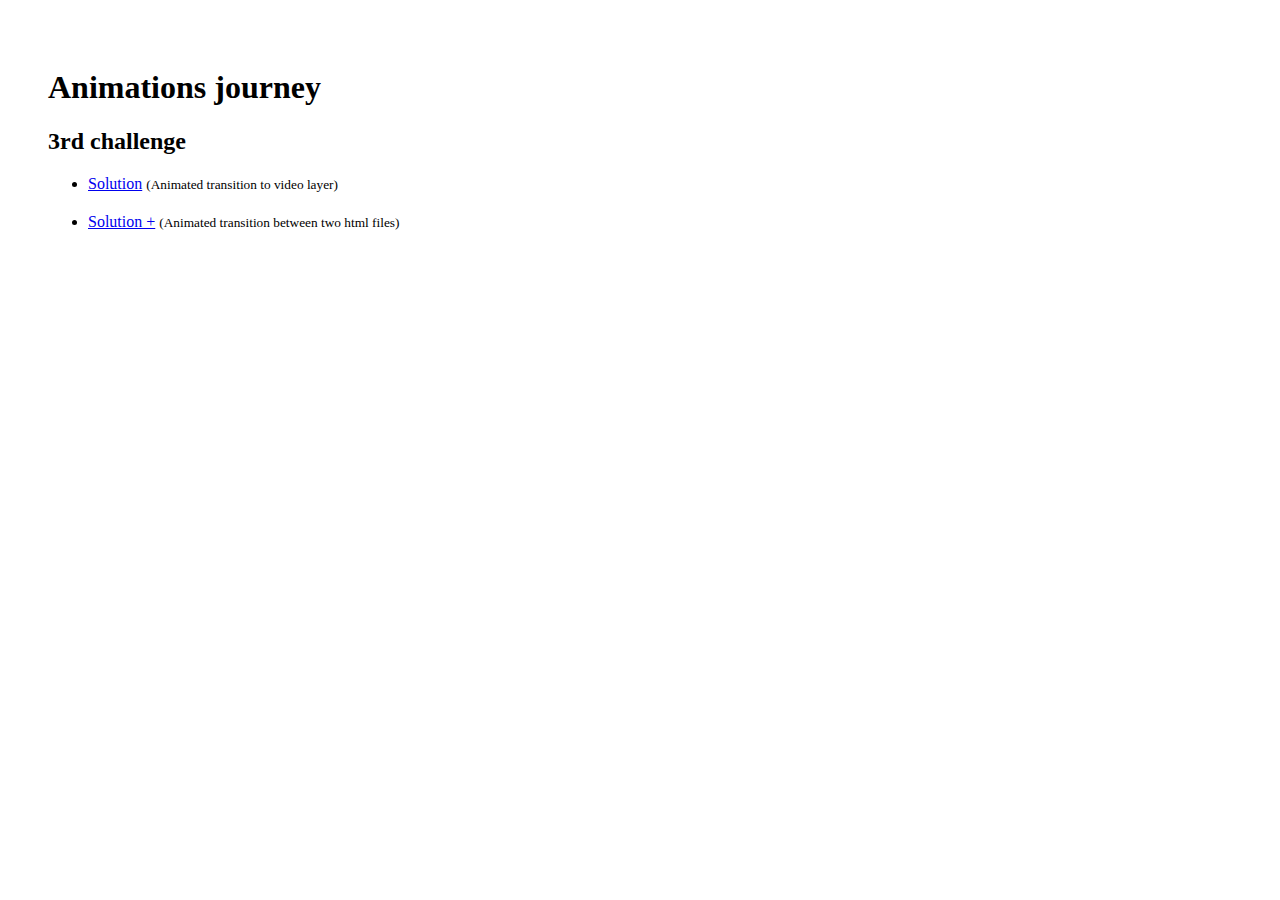
<file: index.html>
<!DOCTYPE html>
<html lang="en">
<head>
  <meta charset="UTF-8">
  <meta http-equiv="X-UA-Compatible" content="IE=edge">
  <meta name="viewport" content="width=device-width, initial-scale=1.0">
  <title>3rd Challenge</title>
  <style>
    body {
      padding: 40px;
    }

    li {
      margin-top: 20px;
    }
  </style>
</head>
<body>
  <h1>Animations journey</h1>
  <h2>3rd challenge</h2>
  <ul>
    <li><a href="./solution/index.html">Solution</a> <small>(Animated transition to video layer)</small></li>
    <li><a href="./solution+/index.html">Solution +</a> <small>(Animated transition between two html files)</small></li>
  </ul>
</body>
</html>
</file>
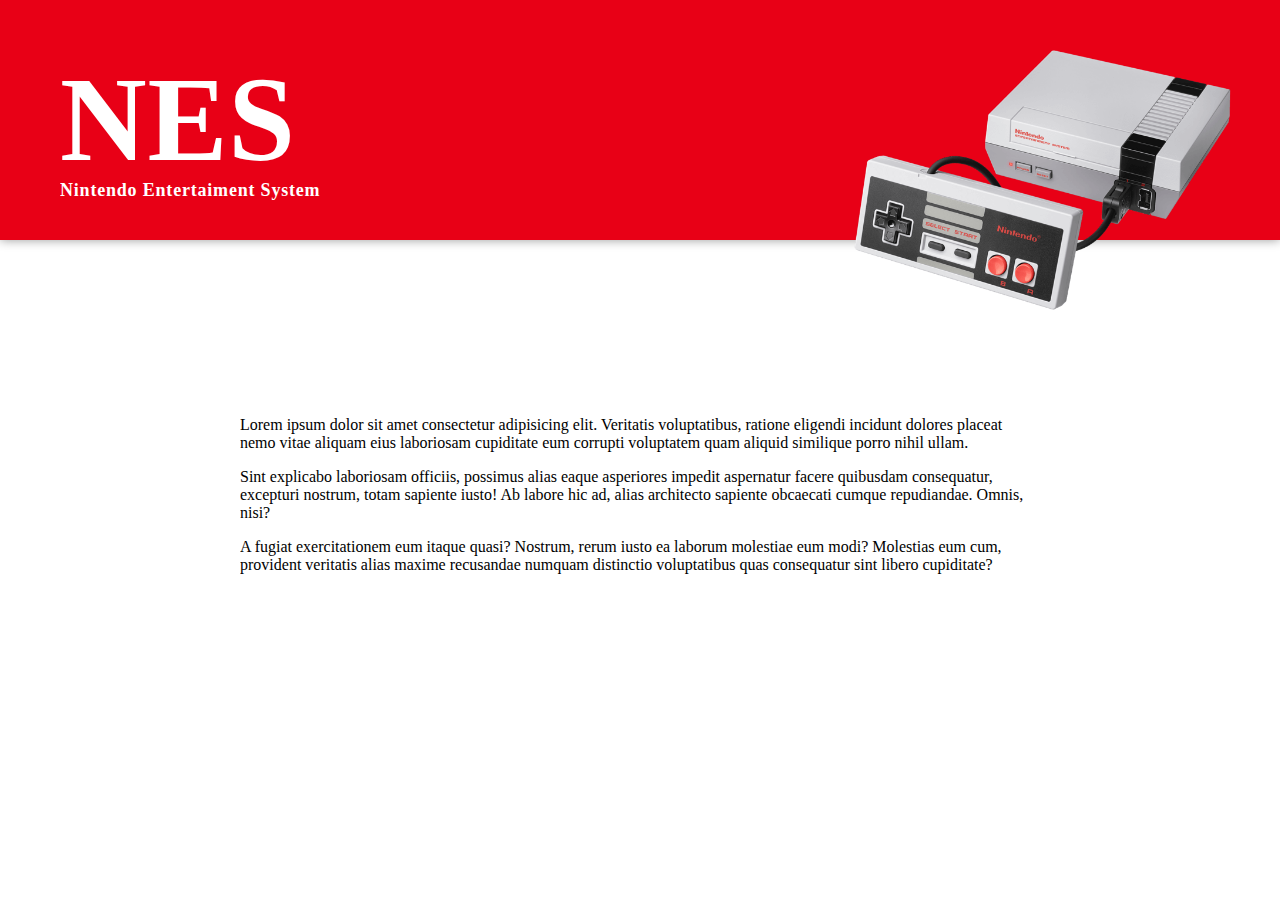
<file: solution+/nes.html>
<!DOCTYPE html>
<html lang="en">

  <head>
    <meta charset="UTF-8">
    <meta http-equiv="X-UA-Compatible" content="IE=edge">
    <meta name="viewport" content="width=device-width, initial-scale=1.0">
    <title>NES</title>
    <link rel="stylesheet" href="css/nes.css">
  </head>

  <body>
    <img class="nes" src="./assets/nes-classic-edition.png" alt="">
    <main id="swup" class="transition-fade">
      <header>
        <h1>NES</h1>
        <h2>Nintendo Entertaiment System</h2>
      </header>
      <section>
        <p>Lorem ipsum dolor sit amet consectetur adipisicing elit. Veritatis voluptatibus, ratione eligendi incidunt
          dolores
          placeat nemo vitae aliquam eius laboriosam cupiditate eum corrupti voluptatem quam aliquid similique porro nihil
          ullam.</p>
        <p>Sint explicabo laboriosam officiis, possimus alias eaque asperiores impedit aspernatur facere quibusdam
          consequatur,
          excepturi nostrum, totam sapiente iusto! Ab labore hic ad, alias architecto sapiente obcaecati cumque
          repudiandae.
          Omnis, nisi?</p>
        <p>A fugiat exercitationem eum itaque quasi? Nostrum, rerum iusto ea laborum molestiae eum modi? Molestias eum
          cum,
          provident veritatis alias maxime recusandae numquam distinctio voluptatibus quas consequatur sint libero
          cupiditate?</p>
      </section>
    </main>
  </body>

</html>
</file>
<file: solution+/css/nes.css>
body {
  margin: 0;
  padding: 0;
}

* {
  -webkit-box-sizing: border-box;
          box-sizing: border-box;
  overflow: hidden;
  cursor: default;
}

.nes {
  position: absolute;
  -webkit-transform: translate(calc(100vw - 100% - 50px), calc(50px));
          transform: translate(calc(100vw - 100% - 50px), calc(50px));
  height: 260px;
  z-index: 3;
}

header {
  position: relative;
  color: white;
  background-color: #e80016;
  height: 240px;
  overflow: hidden;
  padding: 60px;
  letter-spacing: 0.05em;
  -webkit-box-shadow: 0 0px 10px 0 rgba(0, 0, 0, 0.4);
          box-shadow: 0 0px 10px 0 rgba(0, 0, 0, 0.4);
}

header h1 {
  margin: 0 0 0px;
  font-size: 120px;
  line-height: 1;
  opacity: 1;
  -webkit-transition: 400ms ease-out;
  transition: 400ms ease-out;
}

header h2 {
  margin: 0;
  font-size: 18px;
  -webkit-transition: 400ms ease-out 300ms;
  transition: 400ms ease-out 300ms;
}

.is-changing header h1, .is-changing
header h2 {
  -webkit-transform: translateY(300px);
          transform: translateY(300px);
}

section {
  max-width: 800px;
  margin: 160px auto;
}

section p {
  -webkit-transition: 400ms ease-out 400ms;
  transition: 400ms ease-out 400ms;
}

.is-changing section p {
  -webkit-transform: translateY(80vh);
          transform: translateY(80vh);
}
/*# sourceMappingURL=nes.css.map */
</file>
